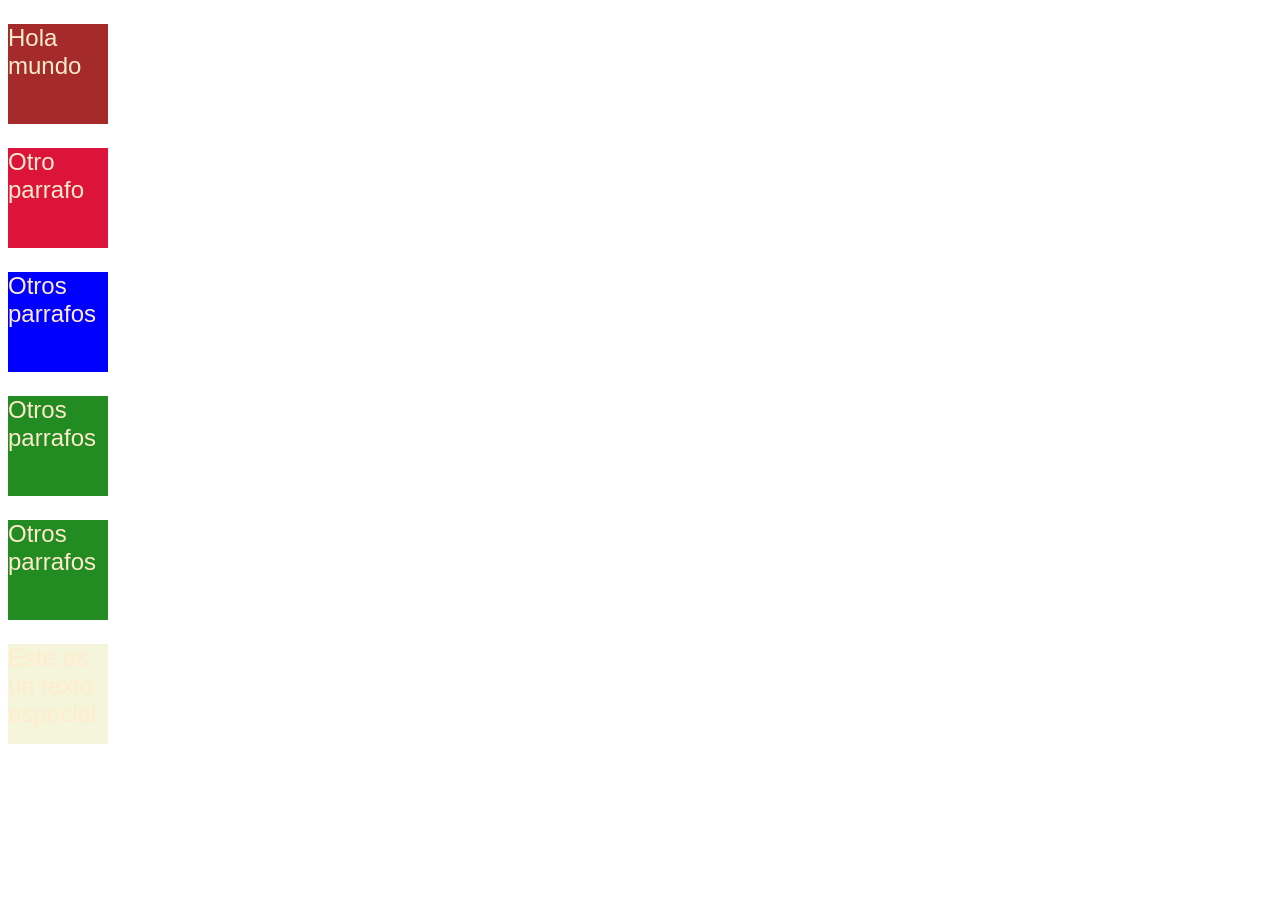
<file: css/index.html>
<!doctype html>
<html lang="en">
  <head>
    <meta charset="UTF-8" />
    <meta name="viewport" content="width=device-width, initial-scale=1.0" />
    <title>Document</title>
    <link rel="stylesheet" href="./estilos.css" />
    <!--CSS In block-->
    <!--
    <style>
      p {
        background-color: crimson;
      }
      .parrafo-personalizado {
        background-color: forestgreen;
      }
      #texto-especial {
        background-color: beige;
      }
      .texto-azul {
        background-color: blue;
      }
    </style>
    -->
  </head>
  <body>
    <!--CSS In Line-->
    <p style="background-color: brown">Hola mundo</p>
    <p>Otro parrafo</p>
    <p class="parrafo-personalizado texto-azul">Otros parrafos</p>
    <p class="parrafo-personalizado">Otros parrafos</p>
    <p class="parrafo-personalizado">Otros parrafos</p>
    <p id="texto-especial">Este es un texto especial</p>
  </body>
</html>
</file>
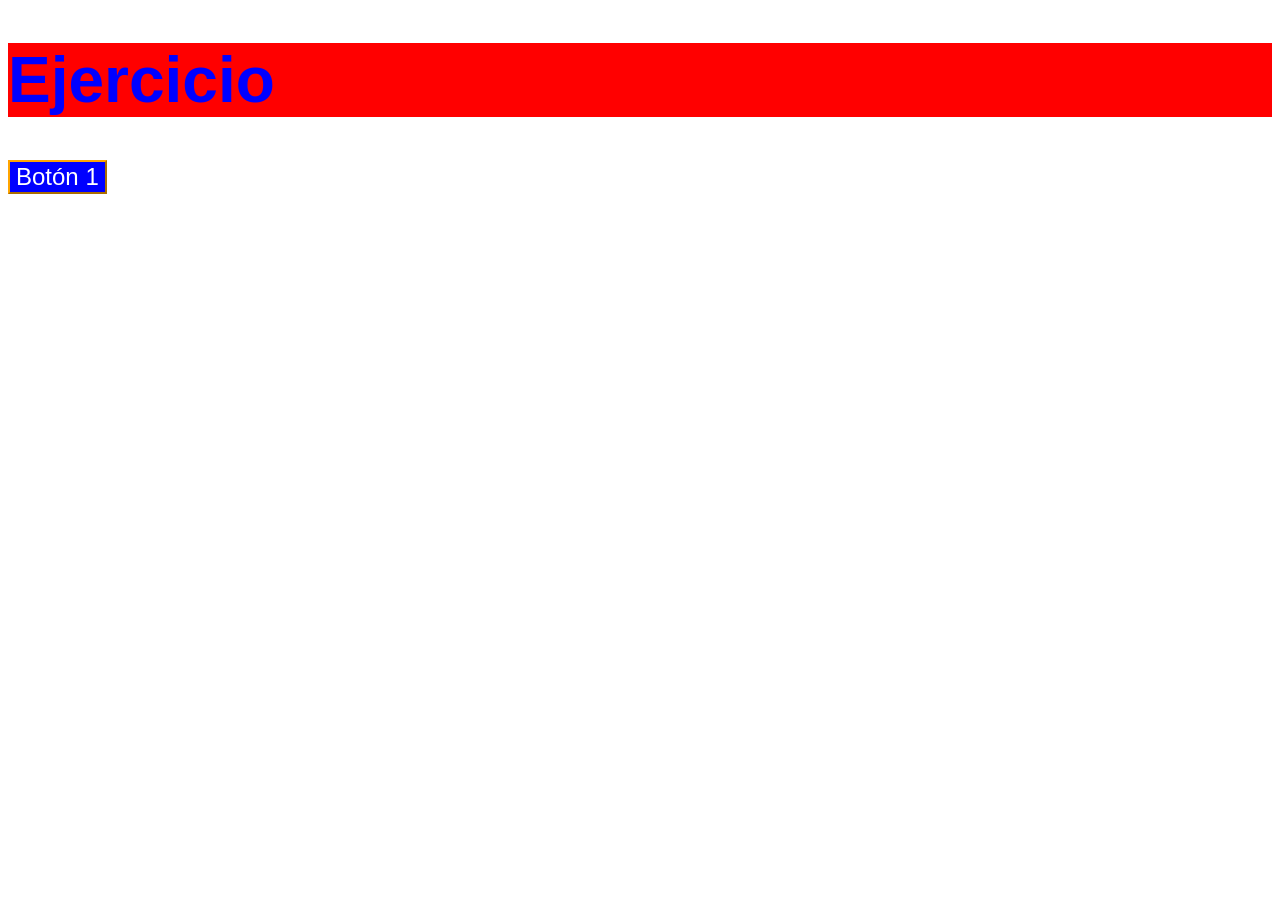
<file: ejercicio/ejercicio.html>
<!DOCTYPE html>
<html lang="en">
<head>
  <meta charset="UTF-8">
  <meta name="viewport" content="width=device-width, initial-scale=1.0">
  <link rel="stylesheet" href="ejercicio.css">
  <title>Document</title>
</head>
<body>
  <div>
    <h1>Ejercicio</h1>
    <button id="btn1">Botón 1</button>
  </div>
  
</body>
</html>
</file>
<file: css/estilos.css>
/*Seleccionando una etiqueta HTML*/
p {
  /*Color de fondo*/
  background-color: crimson;
  /* Color de texto */
  color: blanchedalmond;
  /* Tamaño de texto */
  font-size: 24px;
  /*  Familia tipografica */
  font-family: Arial, Helvetica, sans-serif;
  /* Ancho */
  width: 100px;
  /* alto */
  height: 100px;
}
/*Seleccionando una clase*/
.parrafo-personalizado {
  background-color: forestgreen;
}
/*Seleccionando un ID*/
#texto-especial {
  background-color: beige;
}
.texto-azul {
  background-color: blue;
}
</file>
<file: ejercicio/ejercicio.css>
h1 {
  font-size: 64px;
  font-family: Arial, Helvetica, sans-serif;
  background-color: red;
  color: blue;
}

button {
  border-color: orange;
  background-color: blue;
  color: white;
  font-size: 24px;
}
</file>
